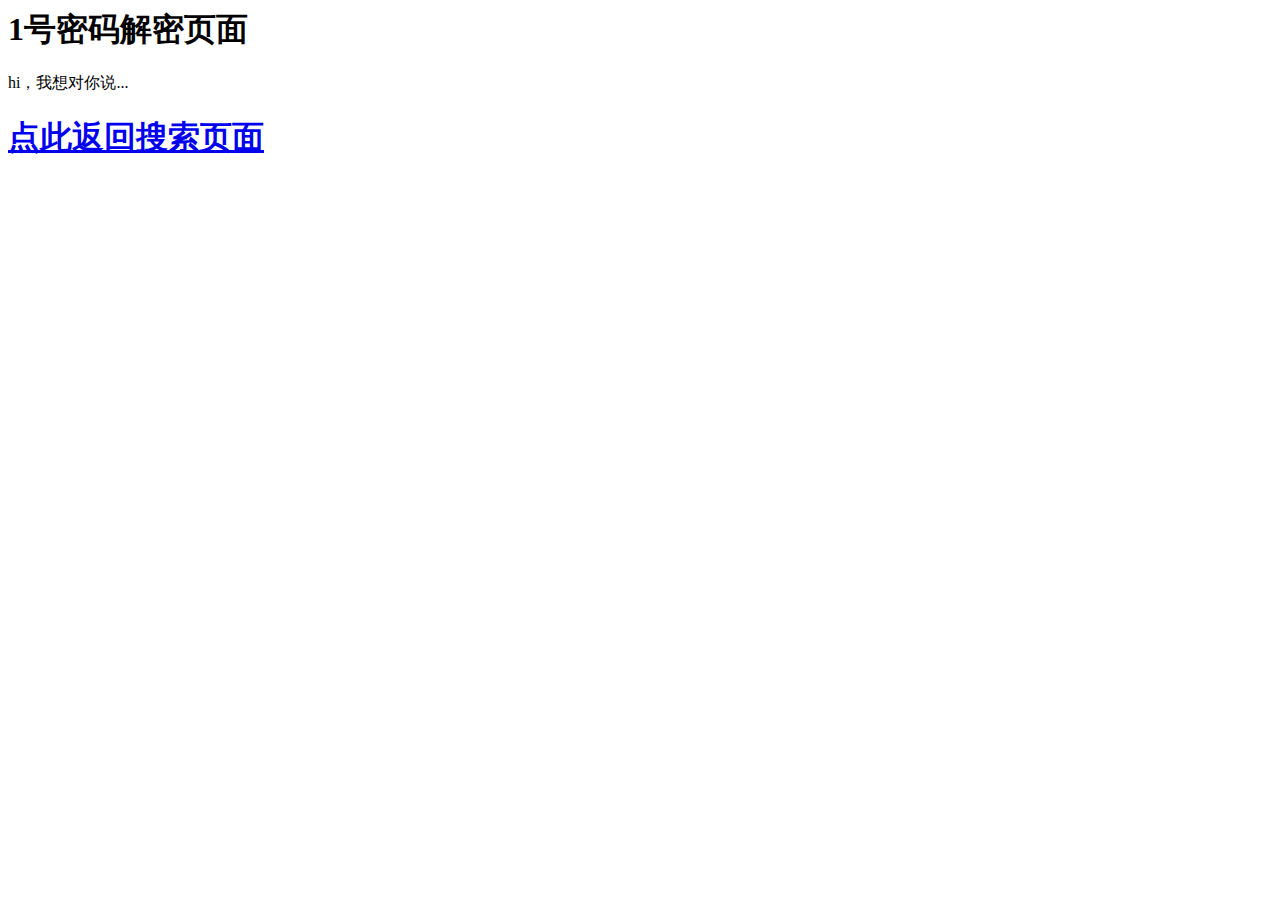
<file: templates/secret.html>
<!--TODO:在此也没写下你想对班主任老师或主讲老师说的话吧！-->
<!--TODO:写好之后，告诉班主任老师访问密码，只有班主任老师可见-->
<!--TODO:也可以写下对别人想说的话，然后把你的网址发给他，让他来访问-->
<html lang="en">
<head>
    <meta charset="utf-8">
    <title>欢迎来到学而思编程</title>
</head>
<body>
    <h1>1号密码解密页面</h1>
    <p>hi，我想对你说...</p>
    
    
    
    
    <a href="/search"><h1>点此返回搜索页面</h1></a>
    
    
    
</body>
</html>
</file>
